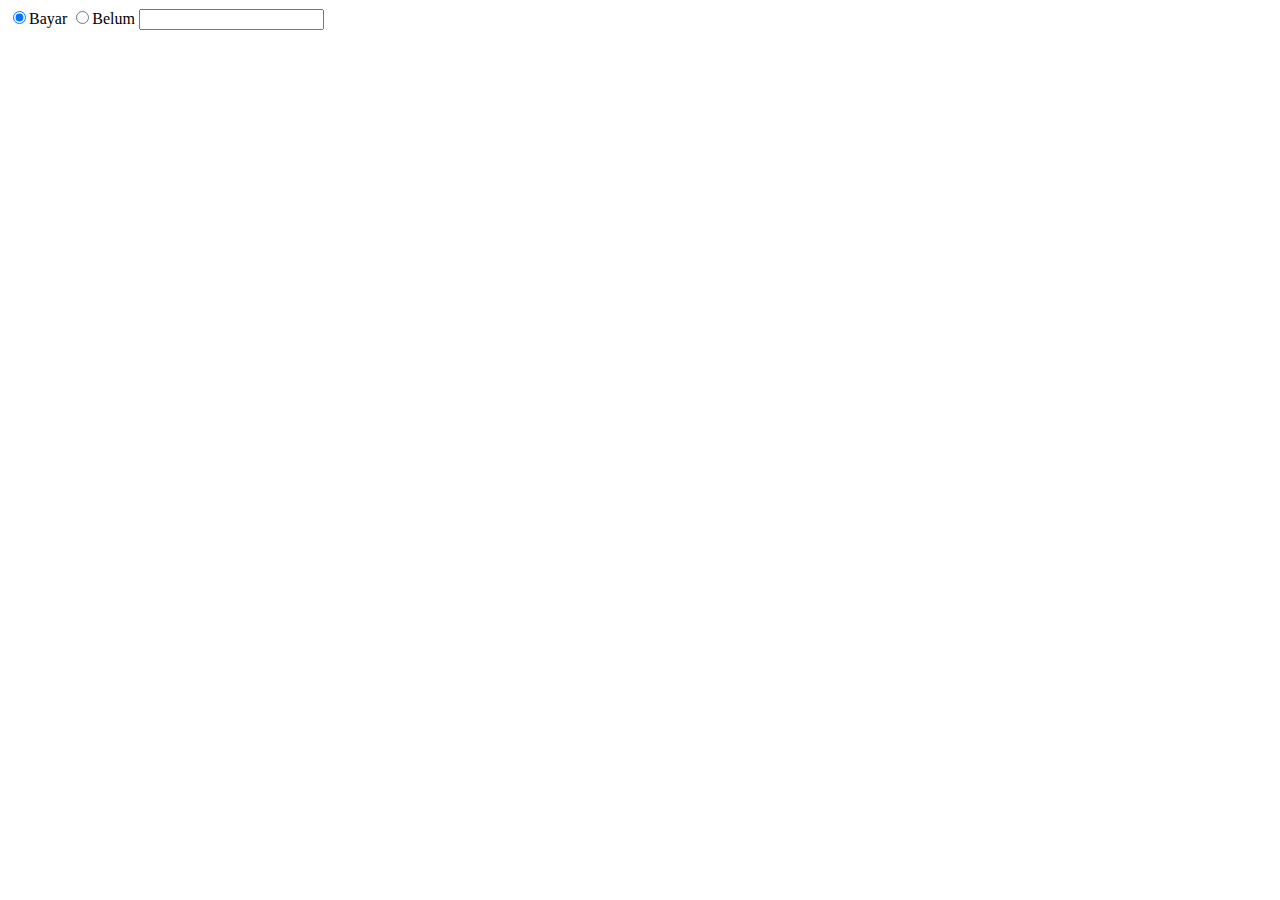
<file: radio.html>
<!DOCTYPE html>
<html>
<head>
  <script src="bootstrap/js/jquery.min.js" type="text/javascript"></script>
  <script type="text/javascript">
  	$(document).ready(function() {
      $('input:radio[name=status]').change(function() {
        if (this.value == 'Bayar') {
            $('#jml').prop('readonly', false);
        }
        else if (this.value == 'Belum') {
            $('#jml').prop('readonly', true);
        }
     });
    });
  </script>
</head>
<body>
  <input type="radio" name="status" id="Bayar" checked="checked" value="Bayar">Bayar
  <input type="radio" name="status" id="Belum" value="Belum">Belum
  
  <input type="text" name="jml" id="jml">
</body>
</html>
</file>
